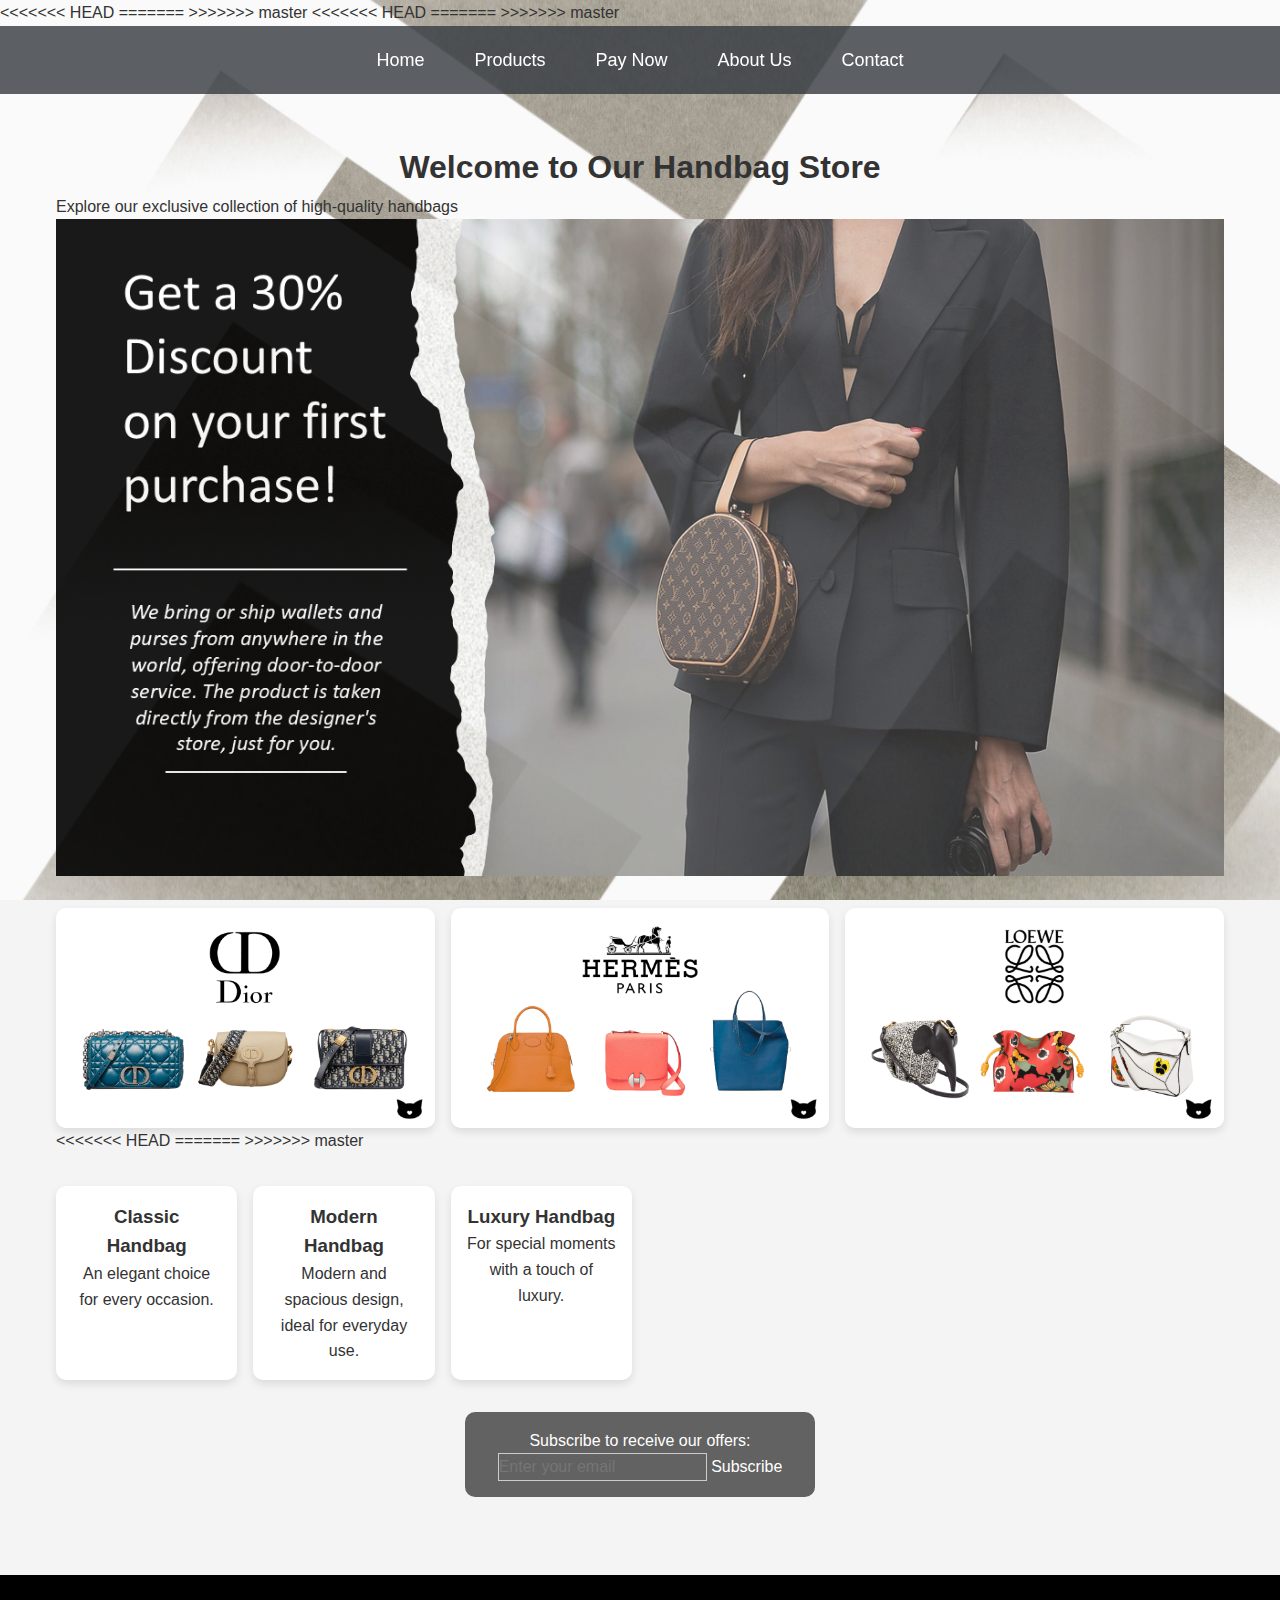
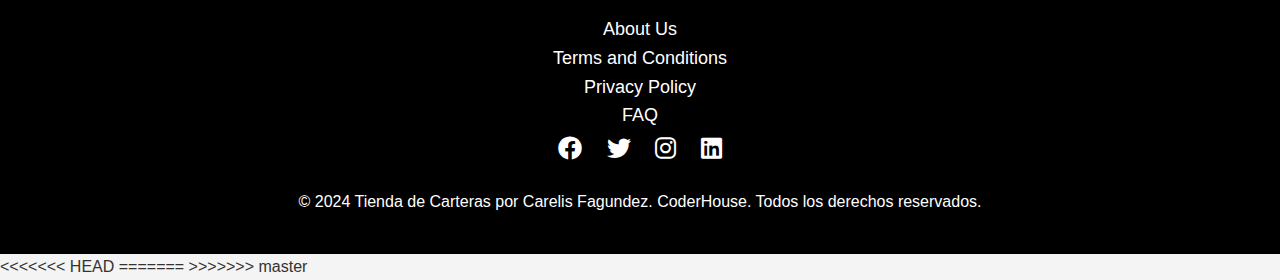
<file: index.html>
<!DOCTYPE html>
<html lang="en">

<head>
    <meta charset="UTF-8">
    <meta name="viewport" content="width=device-width, initial-scale=1.0">
    <title>Handbag Luxury</title>
<<<<<<< HEAD
=======
    <meta name="description" content="Explore our luxury handbags collection.">
>>>>>>> master

    <!-- Enlace a Bootstrap -->
    <link href="https://cdn.jsdelivr.net/npm/bootstrap@5.3.0-alpha1/dist/css/bootstrap.min.css" rel="stylesheet"
        integrity="sha384-KyZXEJw3W3mJfGwnL9F5L6hBrk7zVtQzLg64KcgoOvo8eb/5XlP7w5vU4ahBzRZw" crossorigin="anonymous">
    <!-- Estilos personalizados -->
<<<<<<< HEAD
    <link rel="stylesheet" href="styles.css">
=======
    <link rel="stylesheet" href="./css/styles.css">
>>>>>>> master
    <link href="https://cdnjs.cloudflare.com/ajax/libs/font-awesome/6.0.0-beta3/css/all.min.css" rel="stylesheet">
</head>

<body>

    <!-- Barra de navegación -->
    <nav class="navbar">
        <a href="./index.html">Home</a>
        <a href="./menu_items/products.html">Products</a>
        <a href="./menu_items/pay.html">Pay Now</a>
        <a href="./menu_items/about.html">About Us</a>
        <a href="./menu_items/contact.html">Contact</a>
    </nav>



    <!-- Contenido principal -->
    <div class="content container">
        <h1>Welcome to Our Handbag Store</h1>
        <p>Explore our exclusive collection of high-quality handbags</p>
        <!-- Imagen de ancho com-->
        <div class="row mt-4">
            <div class="col">
                <img src="./photos/ofertas.png" alt="Imagen Promocional" class="img-fluid rounded shadow"
                    style="opacity: 0.9">
            </div>
        </div>

        <!-- Galería de imágenes -->
        <div class="gallery row g-3">
            <div class="col-md-4">
                <img src="./photos/image1.jpg" alt="Cartera 1" class="img-fluid rounded shadow">
            </div>
            <div class="col-md-4">
                <img src="./photos/image2.jpg" alt="Cartera 2" class="img-fluid rounded shadow">
            </div>
            <div class="col-md-4">
                <img src="./photos/image3.jpg" alt="Cartera 3" class="img-fluid rounded shadow">
            </div>
        </div>

<<<<<<< HEAD
        <!-- Cards -->
=======
>>>>>>> master
        <div class="cards d-flex justify-content-around mt-4">
            <div class="card p-3 text-center">
                <h3>Classic Handbag</h3>
                <p>An elegant choice for every occasion.</p>
            </div>
            <div class="card p-3 text-center">
                <h3>Modern Handbag</h3>
                <p>Modern and spacious design, ideal for everyday use.</p>
            </div>
            <div class="card p-3 text-center">
                <h3>Luxury Handbag</h3>
                <p>For special moments with a touch of luxury.</p>
            </div>
        </div>


        <!-- Formulario de suscripción -->
        <div class="newsletter bg-dark text-white p-4 mt-4 text-center rounded">
            <p>Subscribe to receive our offers:</p>
            <form>
                <input type="email" class="form-control mb-2" placeholder="Enter your email" required>
                <input type="submit" class="btn btn-warning" value="Subscribe">
            </form>
        </div>
    </div>
    <footer style="background-color: #000; color: #fff; padding: 40px 0; text-align: center;">
        <div class="footer-content">
            <div class="footer-links">
                <ul style="list-style-type: none; padding: 0;">
                    <li><a href="#about" style="color: #fff; text-decoration: none; font-size: 18px;">About Us</a></li>
                    <li><a href="#terms" style="color: #fff; text-decoration: none; font-size: 18px;">Terms and
                            Conditions</a></li>
                    <li><a href="#privacy" style="color: #fff; text-decoration: none; font-size: 18px;">Privacy
                            Policy</a></li>
                    <li><a href="#faq" style="color: #fff; text-decoration: none; font-size: 18px;">FAQ</a></li>
                </ul>
            </div>

            <div class="footer-social">
                <a href="#" style="color: #fff; font-size: 24px; margin: 0 10px;"><i class="fab fa-facebook"></i></a>
                <a href="#" style="color: #fff; font-size: 24px; margin: 0 10px;"><i class="fab fa-twitter"></i></a>
                <a href="#" style="color: #fff; font-size: 24px; margin: 0 10px;"><i class="fab fa-instagram"></i></a>
                <a href="#" style="color: #fff; font-size: 24px; margin: 0 10px;"><i class="fab fa-linkedin"></i></a>
            </div>

            <div class="footer-bottom">
                <p style="font-size: 16px; margin-top: 20px;">© 2024 Tienda de Carteras por Carelis Fagundez.
                    CoderHouse. Todos los derechos reservados.</p>
            </div>
        </div>
    </footer>


<<<<<<< HEAD



=======
>>>>>>> master
    <!-- Scripts de Bootstrap -->
    <script src="https://cdn.jsdelivr.net/npm/bootstrap@5.3.0-alpha1/dist/js/bootstrap.bundle.min.js"
        integrity="sha384-pzjw8f+ua7Kw1TIq0X6s+9uIFM4ntgs2a9P+ZZ9ljgvlE5L5fXxwZqljs8Pfq4Xp"
        crossorigin="anonymous"></script>
</body>

</html>
</file>
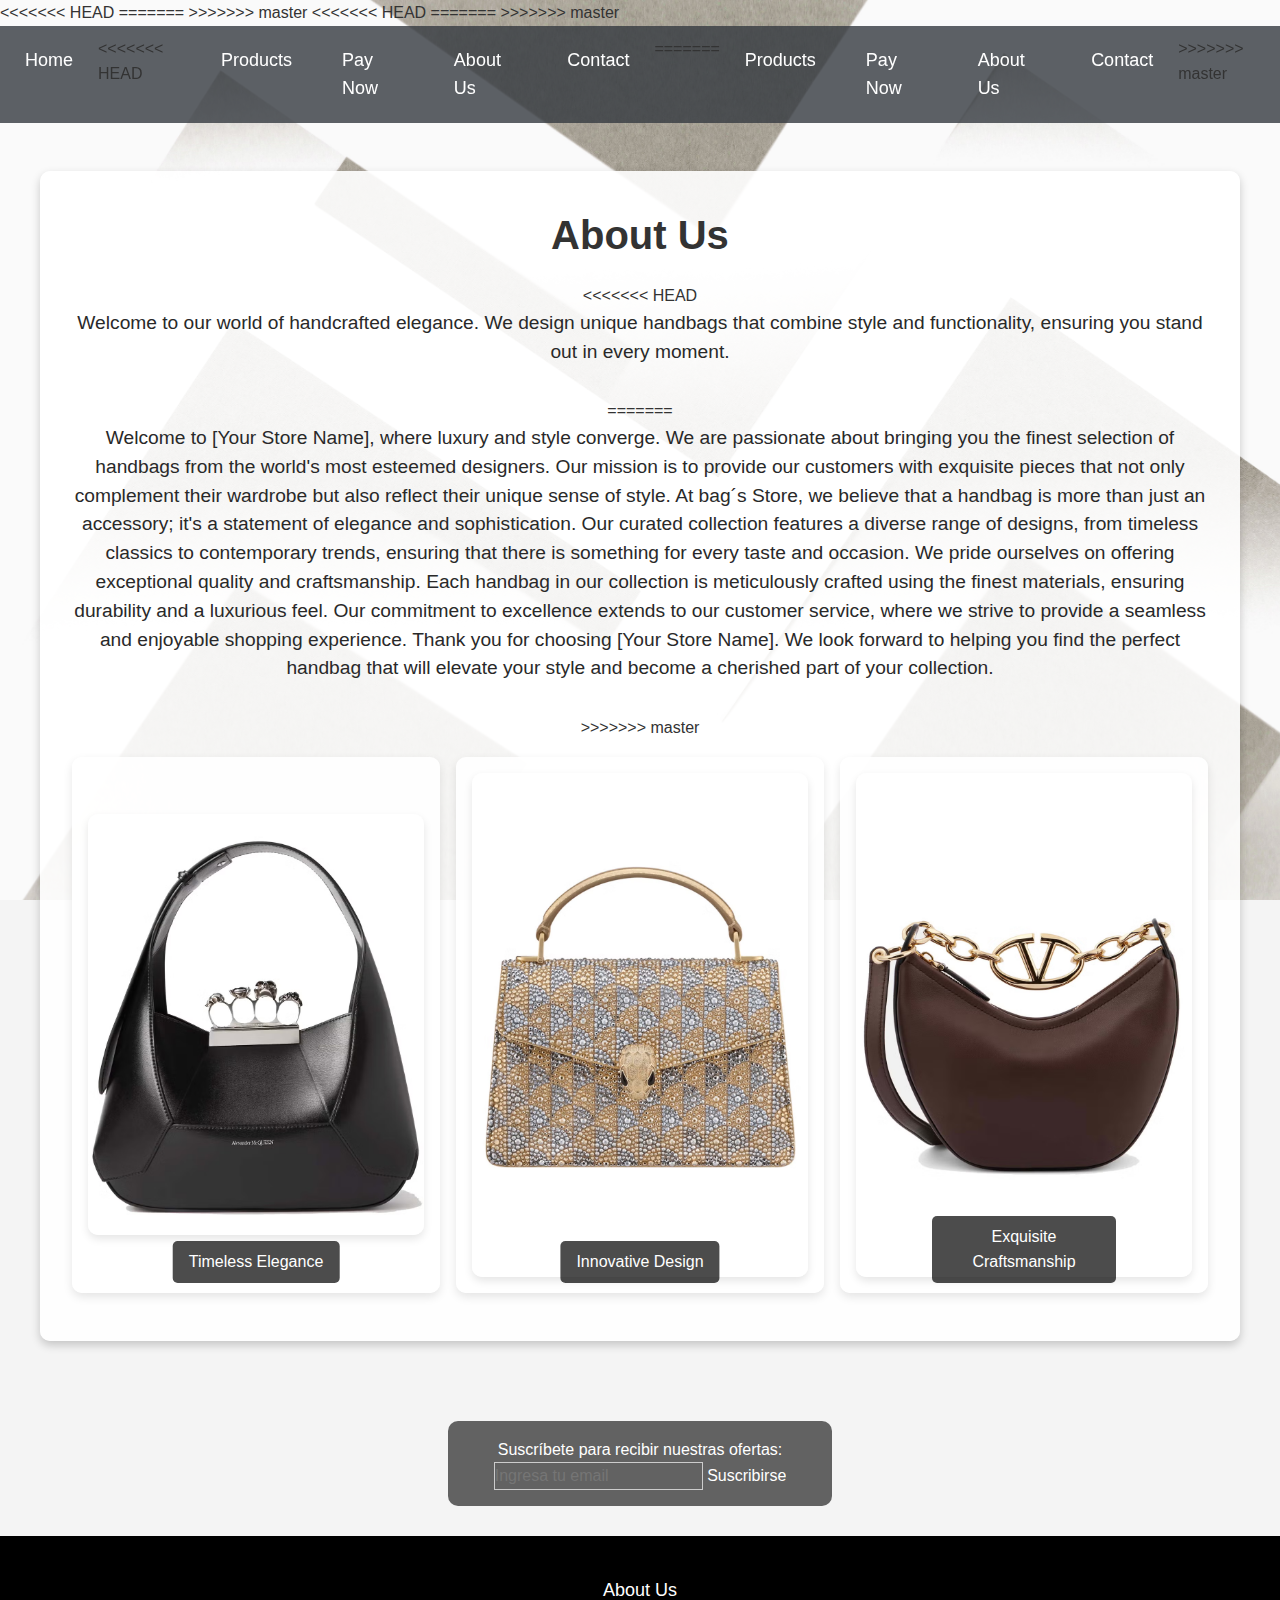
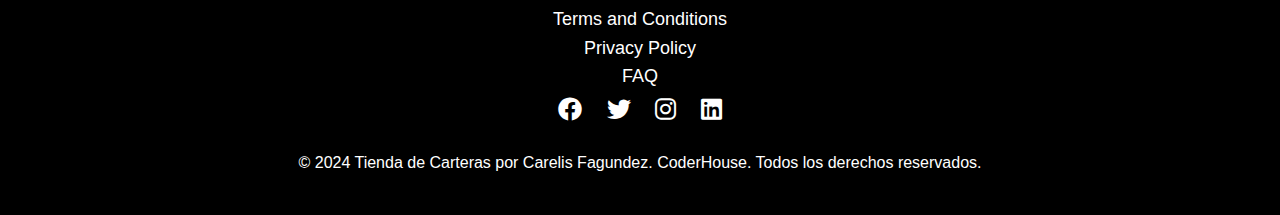
<file: menu_items/about.html>
<!DOCTYPE html>
<html lang="en">

<head>
    <meta charset="UTF-8">
    <meta name="viewport" content="width=device-width, initial-scale=1.0">
    <title>Handbag Luxury</title>
<<<<<<< HEAD
=======
    <meta name="description" content="Explore our luxury handbags collection.">

>>>>>>> master
    <!-- Enlace a Bootstrap -->
    <link href="https://cdn.jsdelivr.net/npm/bootstrap@5.3.0-alpha1/dist/css/bootstrap.min.css" rel="stylesheet"
        integrity="sha384-KyZXEJw3W3mJfGwnL9F5L6hBrk7zVtQzLg64KcgoOvo8eb/5XlP7w5vU4ahBzRZw" crossorigin="anonymous">
    <!-- personalizados -->
<<<<<<< HEAD
    <link rel="stylesheet" href="../styles.css">
=======
    <link rel="stylesheet" href="../css/styles.css">
>>>>>>> master
    <link href="https://cdnjs.cloudflare.com/ajax/libs/font-awesome/6.0.0-beta3/css/all.min.css" rel="stylesheet">
</head>

<body>

    <!-- Barra de navegación -->
    <nav class="navbar">
        <a href="../index.html">Home</a>
<<<<<<< HEAD
        <a href="./products.html">Products</a>
        <a href="./pay.html">Pay Now</a>
        <a href="./about.html">About Us</a>
        <a href="./contact.html">Contact</a>
=======
        <a href="../menu_items/products.html">Products</a>
        <a href="../menu_items/pay.html">Pay Now</a>
        <a href="../menu_items/about.html">About Us</a>
        <a href="../menu_items/contact.html">Contact</a>
>>>>>>> master
    </nav>
    <!-- Contenido principal  Vacio -->

    <div class="about-us">
        <h1>About Us</h1>
<<<<<<< HEAD
        <p class="about-text">Welcome to our world of handcrafted elegance. We design unique handbags that combine style
            and functionality,
            ensuring you stand out in every moment.</p>
=======
        <p class="about-text">Welcome to [Your Store Name], where luxury and style converge. We are passionate about
            bringing you the finest selection of handbags from the world's most esteemed designers. Our mission is to
            provide our customers with exquisite pieces that not only complement their wardrobe but also reflect their
            unique sense of style.

            At bag´s Store, we believe that a handbag is more than just an accessory; it's a statement of elegance and
            sophistication. Our curated collection features a diverse range of designs, from timeless classics to
            contemporary trends, ensuring that there is something for every taste and occasion.

            We pride ourselves on offering exceptional quality and craftsmanship. Each handbag in our collection is
            meticulously crafted using the finest materials, ensuring durability and a luxurious feel. Our commitment to
            excellence extends to our customer service, where we strive to provide a seamless and enjoyable shopping
            experience.

            Thank you for choosing [Your Store Name]. We look forward to helping you find the perfect handbag that will
            elevate your style and become a cherished part of your collection.</p>
>>>>>>> master
        <div class="about-gallery">
            <div class="about-item">
                <img src="../photos/handbag1.avif" alt="Cartera 1">
                <p>Timeless Elegance</p>
            </div>
            <div class="about-item">
                <img src="../photos/handbag2.avif" alt="Cartera 2">
                <p>Innovative Design</p>
            </div>
            <div class="about-item">
                <img src="../photos/handbag3.avif" alt="Cartera 3">
                <p>Exquisite Craftsmanship</p>
            </div>
        </div>
    </div>

    <!-- Formulario de suscripción -->
    <div class="newsletter">
        <p>Suscríbete para recibir nuestras ofertas:</p>
        <form>
            <input type="email" placeholder="Ingresa tu email" required>
            <input type="submit" value="Suscribirse">
        </form>
    </div>


    <!-- Footer -->
    <footer style="background-color: #000; color: #fff; padding: 40px 0; text-align: center;">
        <div class="footer-content">
            <div class="footer-links">
                <ul style="list-style-type: none; padding: 0;">
                    <li><a href="#about" style="color: #fff; text-decoration: none; font-size: 18px;">About Us</a></li>
                    <li><a href="#terms" style="color: #fff; text-decoration: none; font-size: 18px;">Terms and
                            Conditions</a></li>
                    <li><a href="#privacy" style="color: #fff; text-decoration: none; font-size: 18px;">Privacy
                            Policy</a></li>
                    <li><a href="#faq" style="color: #fff; text-decoration: none; font-size: 18px;">FAQ</a></li>
                </ul>
            </div>

            <div class="footer-social">
                <a href="#" style="color: #fff; font-size: 24px; margin: 0 10px;"><i class="fab fa-facebook"></i></a>
                <a href="#" style="color: #fff; font-size: 24px; margin: 0 10px;"><i class="fab fa-twitter"></i></a>
                <a href="#" style="color: #fff; font-size: 24px; margin: 0 10px;"><i class="fab fa-instagram"></i></a>
                <a href="#" style="color: #fff; font-size: 24px; margin: 0 10px;"><i class="fab fa-linkedin"></i></a>
            </div>

            <div class="footer-bottom">
                <p style="font-size: 16px; margin-top: 20px;">© 2024 Tienda de Carteras por Carelis Fagundez.
                    CoderHouse. Todos los derechos reservados.</p>
            </div>
        </div>
    </footer>

    <!-- Scripts de Bootstrap -->
    <script src="https://cdn.jsdelivr.net/npm/bootstrap@5.3.0-alpha1/dist/js/bootstrap.bundle.min.js"
        integrity="sha384-pzjw8f+ua7Kw1TIq0X6s+9uIFM4ntgs2a9P+ZZ9ljgvlE5L5fXxwZqljs8Pfq4Xp"
        crossorigin="anonymous"></script>

</body>

</html>
</file>
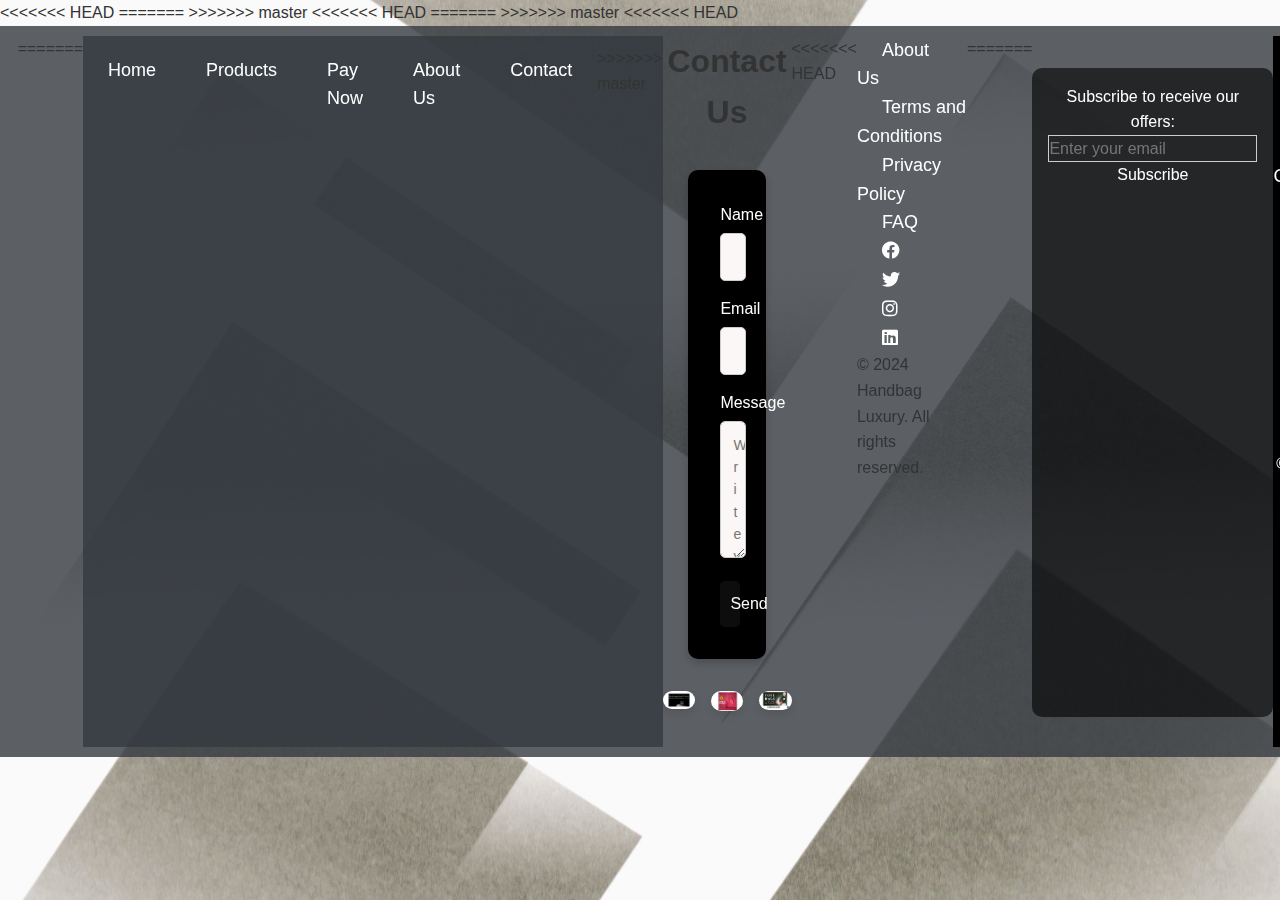
<file: menu_items/contact.html>
<!DOCTYPE html>
<html lang="en">

<head>
    <meta charset="UTF-8">
    <meta name="viewport" content="width=device-width, initial-scale=1.0">
<<<<<<< HEAD
    <title>Contact Us - Handbag Luxury</title>
=======
    <title>Handbag Luxury</title>
    <meta name="description" content="Explore our luxury handbags collection.">

>>>>>>> master
    <!-- Enlace a Bootstrap -->
    <link href="https://cdn.jsdelivr.net/npm/bootstrap@5.3.0-alpha1/dist/css/bootstrap.min.css" rel="stylesheet"
        integrity="sha384-KyZXEJw3W3mJfGwnL9F5L6hBrk7zVtQzLg64KcgoOvo8eb/5XlP7w5vU4ahBzRZw" crossorigin="anonymous">
    <!-- Estilos personalizados -->
<<<<<<< HEAD
    <link rel="stylesheet" href="../styles.css">
=======
    <link rel="stylesheet" href="../css/styles.css">
>>>>>>> master
    <link href="https://cdnjs.cloudflare.com/ajax/libs/font-awesome/6.0.0-beta3/css/all.min.css" rel="stylesheet">
</head>

<body>

    <!-- Barra de navegación -->
<<<<<<< HEAD
    <nav class="navbar navbar-expand-lg navbar-dark bg-dark">
        <div class="container">
            <a class="navbar-brand" href="../index.html">Handbag Luxury</a>
            <button class="navbar-toggler" type="button" data-bs-toggle="collapse" data-bs-target="#navbarNav"
                aria-controls="navbarNav" aria-expanded="false" aria-label="Toggle navigation">
                <span class="navbar-toggler-icon"></span>
            </button>
            <div class="collapse navbar-collapse" id="navbarNav">
                <ul class="navbar-nav ms-auto">
                    <li class="nav-item"><a class="nav-link" href="../index.html">Home</a></li>
                    <li class="nav-item"><a class="nav-link" href="./products.html">Products</a></li>
                    <li class="nav-item"><a class="nav-link" href="./pay.html">Pay Now</a></li>
                    <li class="nav-item"><a class="nav-link" href="./about.html">About Us</a></li>
                    <li class="nav-item"><a class="nav-link active" href="./contact.html">Contact</a></li>
                </ul>
            </div>
        </div>
=======
    <nav class="navbar">
        <a href="../index.html">Home</a>
        <a href="../menu_items/products.html">Products</a>
        <a href="../menu_items/pay.html">Pay Now</a>
        <a href="../menu_items/about.html">About Us</a>
        <a href="../menu_items/contact.html">Contact</a>
>>>>>>> master
    </nav>

    <div class="container mt-5">
        <h1 class="text-center mb-4">Contact Us</h1>

        <form class="contact-form" method="post" action="submit_contact_form.php">
            <div class="mb-3">
                <label for="name" class="form-label">Name</label>
                <input type="text" id="name" name="name" class="form-control" placeholder="Enter your name" required>
            </div>

            <div class="mb-3">
                <label for="email" class="form-label">Email</label>
                <input type="email" id="email" name="email" class="form-control" placeholder="Enter your email"
                    required>
            </div>

            <div class="mb-3">
                <label for="message" class="form-label">Message</label>
                <textarea id="message" name="message" class="form-control" rows="5"
                    placeholder="Write your message here" required></textarea>
            </div>

            <button type="submit" class="btn btn-primary w-100">Send</button>
        </form>

        <div class="gallery mt-5">
            <img src="../photos/carrusel1.png" alt="Image 1" class="img-fluid mb-3">
            <img src="../photos/carrusel2.png" alt="Image 2" class="img-fluid mb-3">
            <img src="../photos/carrusel3.png" alt="Image 3" class="img-fluid mb-3">
        </div>
    </div>

<<<<<<< HEAD
    <footer class="bg-dark text-white text-center py-4">
        <div class="container">
            <div class="footer-links mb-3">
                <ul class="list-unstyled">
                    <li><a href="#about" class="text-white">About Us</a></li>
                    <li><a href="#terms" class="text-white">Terms and Conditions</a></li>
                    <li><a href="#privacy" class="text-white">Privacy Policy</a></li>
                    <li><a href="#faq" class="text-white">FAQ</a></li>
                </ul>
            </div>

            <div class="footer-social mb-3">
                <a href="#" class="text-white me-3"><i class="fab fa-facebook"></i></a>
                <a href="#" class="text-white me-3"><i class="fab fa-twitter"></i></a>
                <a href="#" class="text-white me-3"><i class="fab fa-instagram"></i></a>
                <a href="#" class="text-white"><i class="fab fa-linkedin"></i></a>
            </div>

            <div class="footer-bottom">
                <p>© 2024 Handbag Luxury. All rights reserved.</p>
            </div>
        </div>
    </footer>

    <!-- Scripts de Bootstrap -->
    <script src="https://cdn.jsdelivr.net/npm/bootstrap@5.3.0-alpha1/dist/js/bootstrap.bundle.min.js"
        integrity="sha384-pzjw8f+ua7Kw1TIq0X6s+9uIFM4ntgs2a9P+ZZ9ljgvlE5L5fXlP7w5vU4ahBzRZw"
        crossorigin="anonymous"></script>

=======
    <!-- Formulario de suscripción -->
    <div class="newsletter bg-dark text-white p-4 mt-4 text-center rounded">
        <p>Subscribe to receive our offers:</p>
        <form>
            <input type="email" class="form-control mb-2" placeholder="Enter your email" required>
            <input type="submit" class="btn btn-warning" value="Subscribe">
        </form>
    </div>
    </div>
    <footer style="background-color: #000; color: #fff; padding: 40px 0; text-align: center;">
        <div class="footer-content">
            <div class="footer-links">
                <ul style="list-style-type: none; padding: 0;">
                    <li><a href="#about" style="color: #fff; text-decoration: none; font-size: 18px;">About Us</a></li>
                    <li><a href="#terms" style="color: #fff; text-decoration: none; font-size: 18px;">Terms and
                            Conditions</a></li>
                    <li><a href="#privacy" style="color: #fff; text-decoration: none; font-size: 18px;">Privacy
                            Policy</a></li>
                    <li><a href="#faq" style="color: #fff; text-decoration: none; font-size: 18px;">FAQ</a></li>
                </ul>
            </div>

            <div class="footer-social">
                <a href="#" style="color: #fff; font-size: 24px; margin: 0 10px;"><i class="fab fa-facebook"></i></a>
                <a href="#" style="color: #fff; font-size: 24px; margin: 0 10px;"><i class="fab fa-twitter"></i></a>
                <a href="#" style="color: #fff; font-size: 24px; margin: 0 10px;"><i class="fab fa-instagram"></i></a>
                <a href="#" style="color: #fff; font-size: 24px; margin: 0 10px;"><i class="fab fa-linkedin"></i></a>
            </div>

            <div class="footer-bottom">
                <p style="font-size: 16px; margin-top: 20px;">© 2024 Tienda de Carteras por Carelis Fagundez.
                    CoderHouse. Todos los derechos reservados.</p>
            </div>
        </div>

        <!-- Scripts de Bootstrap -->
        <script src="https://cdn.jsdelivr.net/npm/bootstrap@5.3.0-alpha1/dist/js/bootstrap.bundle.min.js"
            integrity="sha384-pzjw8f+ua7Kw1TIq0X6s+9uIFM4ntgs2a9P+ZZ9ljgvlE5L5fXxwZqljs8Pfq4Xp"
            crossorigin="anonymous"></script>
>>>>>>> master
</body>

</html>
</file>
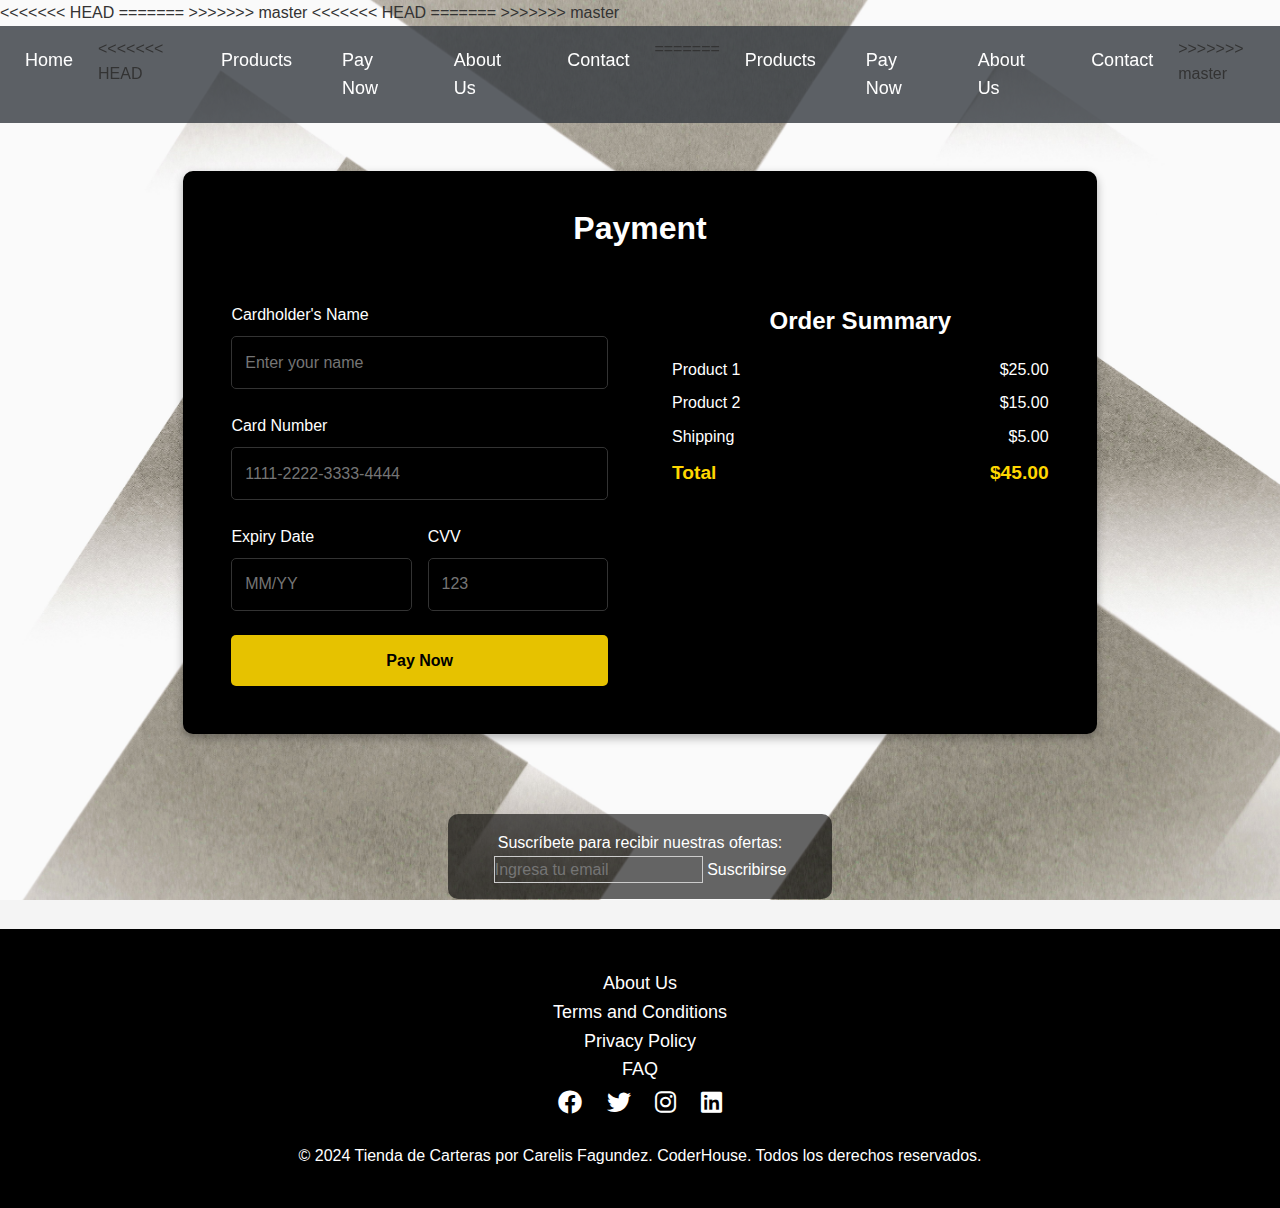
<file: menu_items/pay.html>
<!DOCTYPE html>
<html lang="en">

<head>
    <meta charset="UTF-8">
    <meta name="viewport" content="width=device-width, initial-scale=1.0">
    <title>Handbag Luxury</title>
<<<<<<< HEAD
=======
    <meta name="description" content="Explore our luxury handbags collection.">

>>>>>>> master
    <!-- Enlace a Bootstrap -->
    <link href="https://cdn.jsdelivr.net/npm/bootstrap@5.3.0-alpha1/dist/css/bootstrap.min.css" rel="stylesheet"
        integrity="sha384-KyZXEJw3W3mJfGwnL9F5L6hBrk7zVtQzLg64KcgoOvo8eb/5XlP7w5vU4ahBzRZw" crossorigin="anonymous">
    <!-- personalizados -->
<<<<<<< HEAD
    <link rel="stylesheet" href="../styles.css">
=======
    <link rel="stylesheet" href="../css/styles.css">
>>>>>>> master
    <link href="https://cdnjs.cloudflare.com/ajax/libs/font-awesome/6.0.0-beta3/css/all.min.css" rel="stylesheet">
</head>

<body>

    <!-- Barra de navegación -->
    <nav class="navbar">
        <a href="../index.html">Home</a>
<<<<<<< HEAD
        <a href="./products.html">Products</a>
        <a href="./pay.html">Pay Now</a>
        <a href="./about.html">About Us</a>
        <a href="./contact.html">Contact</a>
=======
        <a href="../menu_items/products.html">Products</a>
        <a href="../menu_items/pay.html">Pay Now</a>
        <a href="../menu_items/about.html">About Us</a>
        <a href="../menu_items/contact.html">Contact</a>
>>>>>>> master
    </nav>

    <!-- Contenido principal -->
    <div class="payment-section">
        <h2>Payment</h2>
        <div class="payment-container">
            <!-- Formulario de Pago -->
            <form class="payment-form">
                <div class="form-group">
                    <label for="card-name">Cardholder's Name</label>
                    <input type="text" id="card-name" placeholder="Enter your name" required>
                </div>
                <div class="form-group">
                    <label for="card-number">Card Number</label>
                    <input type="text" id="card-number" placeholder="1111-2222-3333-4444" required>
                </div>
                <div class="form-row">
                    <div class="form-group">
                        <label for="expiry-date">Expiry Date</label>
                        <input type="text" id="expiry-date" placeholder="MM/YY" required>
                    </div>
                    <div class="form-group">
                        <label for="cvv">CVV</label>
                        <input type="text" id="cvv" placeholder="123" required>
                    </div>
                </div>
                <button type="submit" class="pay-btn">Pay Now</button>
            </form>

            <!-- Resumen de Pedido -->
            <div class="order-summary">
                <h3>Order Summary</h3>
                <ul>
                    <li>Product 1 <span>$25.00</span></li>
                    <li>Product 2 <span>$15.00</span></li>
                    <li>Shipping <span>$5.00</span></li>
                    <li class="total">Total <span>$45.00</span></li>
                </ul>
            </div>
        </div>
    </div>

    <!-- Formulario de suscripción -->
    <div class="newsletter">
        <p>Suscríbete para recibir nuestras ofertas:</p>
        <form>
            <input type="email" placeholder="Ingresa tu email" required>
            <input type="submit" value="Suscribirse">
        </form>
    </div>


    <!-- Footer -->
    <footer style="background-color: #000; color: #fff; padding: 40px 0; text-align: center;">
        <div class="footer-content">
            <div class="footer-links">
                <ul style="list-style-type: none; padding: 0;">
                    <li><a href="#about" style="color: #fff; text-decoration: none; font-size: 18px;">About Us</a></li>
                    <li><a href="#terms" style="color: #fff; text-decoration: none; font-size: 18px;">Terms and
                            Conditions</a></li>
                    <li><a href="#privacy" style="color: #fff; text-decoration: none; font-size: 18px;">Privacy
                            Policy</a></li>
                    <li><a href="#faq" style="color: #fff; text-decoration: none; font-size: 18px;">FAQ</a></li>
                </ul>
            </div>

            <div class="footer-social">
                <a href="#" style="color: #fff; font-size: 24px; margin: 0 10px;"><i class="fab fa-facebook"></i></a>
                <a href="#" style="color: #fff; font-size: 24px; margin: 0 10px;"><i class="fab fa-twitter"></i></a>
                <a href="#" style="color: #fff; font-size: 24px; margin: 0 10px;"><i class="fab fa-instagram"></i></a>
                <a href="#" style="color: #fff; font-size: 24px; margin: 0 10px;"><i class="fab fa-linkedin"></i></a>
            </div>

            <div class="footer-bottom">
                <p style="font-size: 16px; margin-top: 20px;">© 2024 Tienda de Carteras por Carelis Fagundez.
                    CoderHouse. Todos los derechos reservados.</p>
            </div>
        </div>
    </footer>

    <!-- Scripts de Bootstrap -->
    <script src="https://cdn.jsdelivr.net/npm/bootstrap@5.3.0-alpha1/dist/js/bootstrap.bundle.min.js"
        integrity="sha384-pzjw8f+ua7Kw1TIq0X6s+9uIFM4ntgs2a9P+ZZ9ljgvlE5L5fXxwZqljs8Pfq4Xp"
        crossorigin="anonymous"></script>



</body>

</html>
</file>
<file: styles.css>
* {
  margin: 0;
  padding: 0;
  box-sizing: border-box;
}

body {
  font-family: "Arial", sans-serif;
  line-height: 1.6;
  background: url("./photos/fondo_pexels-edward-jenner-4252889.jpg") center/cover fixed;
  color: #333;
  min-height: 100vh;
  display: flex;
  flex-direction: column;
}

h1,
h3 {
  color: #333;
  text-align: center;
}

.navbar {
  display: flex;
  justify-content: center;
  background-color: rgba(52, 58, 64, 0.8);
  padding: 10px 0;
  position: sticky;
  top: 0;
  width: 100%;
  z-index: 2;
}
.navbar a {
  color: #fff;
  text-decoration: none;
  padding: 10px 15px;
  font-size: 18px;
  transition: background-color 0.3s;
  margin: 0 10px;
}
.navbar a:hover {
  background-color: #474644;
  border-radius: 4px;
}
@media (max-width: 768px) {
  .navbar {
    flex-direction: column;
    align-items: center;
  }
  .navbar a {
    margin: 5px 0;
  }
}

.content {
  max-width: 1200px;
  margin: 2rem auto;
  padding: 1rem;
  display: flex;
  flex-direction: column;
  flex-grow: 1;
}

.gallery {
  display: grid;
  grid-template-columns: repeat(3, 1fr);
  gap: 1rem;
  margin-top: 2rem;
}
.gallery img {
  width: 100%;
  border-radius: 10px;
  box-shadow: 0 4px 8px rgba(0, 0, 0, 0.1);
  transition: transform 0.3s;
}
.gallery img:hover {
  transform: 1.1;
}
@media (max-width: 768px) {
  .gallery {
    grid-template-columns: 1fr;
  }
}

.cards {
  display: grid;
  grid-template-columns: repeat(3, 1fr);
  gap: 1rem;
  margin-top: 2rem;
}
.cards .card {
  background-color: white;
  border-radius: 10px;
  padding: 1rem;
  text-align: center;
  width: 100%;
  box-shadow: 0 4px 8px rgba(0, 0, 0, 0.1);
  transition: transform 0.3s;
}
.cards .card:hover {
  transform: translateY(-10px);
}
@media (max-width: 768px) {
  .cards {
    grid-template-columns: 1fr;
  }
  .cards .card {
    width: 100%;
    margin-bottom: 1rem;
  }
}
@media (min-width: 992px) {
  .cards {
    grid-template-columns: repeat(4, 1fr);
  }
}
@media (min-width: 1200px) {
  .cards {
    grid-template-columns: repeat(6, 1fr);
  }
}

form.contact-form {
  width: 60%;
  max-width: 700px;
  margin: 2rem auto;
  padding: 2rem;
  background-color: #000;
  color: #fff;
  border-radius: 10px;
  box-shadow: 0 4px 8px rgba(0, 0, 0, 0.2);
  text-align: center;
}
form.contact-form h2 {
  font-size: 24px;
  margin-bottom: 1rem;
  color: #f8f7f4;
}
form.contact-form label {
  font-size: 16px;
  display: block;
  margin-bottom: 5px;
  text-align: left;
}
form.contact-form input,
form.contact-form textarea {
  width: 100%;
  padding: 12px;
  margin-bottom: 15px;
  border: 1px solid #ccc;
  border-radius: 5px;
  font-size: 14px;
  background-color: #fbf7f7;
  color: #fff;
}
form.contact-form input:focus,
form.contact-form textarea:focus {
  border-color: #ffd700;
  outline: none;
  box-shadow: 0 0 5px #ffd700;
}
form.contact-form button {
  width: 50%;
  padding: 10px;
  font-size: 16px;
  background-color: #0d0d0d;
  color: #fbf9f9;
  border: none;
  border-radius: 5px;
  cursor: pointer;
  transition: background-color 0.3s;
}
form.contact-form button:hover {
  background-color: #0d0d0b;
}
@media (max-width: 768px) {
  form.contact-form {
    width: 80%;
    padding: 1.5rem;
  }
  form.contact-form h2 {
    font-size: 20px;
  }
  form.contact-form button {
    width: 100%;
  }
}
@media (max-width: 480px) {
  form.contact-form {
    width: 95%;
    padding: 1rem;
  }
  form.contact-form h2 {
    font-size: 18px;
  }
  form.contact-form label {
    font-size: 14px;
  }
  form.contact-form input,
  form.contact-form textarea {
    font-size: 13px;
  }
  form.contact-form button {
    font-size: 14px;
  }
}

.newsletter {
  background-color: rgba(0, 0, 0, 0.6);
  color: white;
  padding: 1rem;
  margin-top: 2rem;
  margin-bottom: 30px;
  text-align: center;
  border-radius: 10px;
  width: 30%;
  margin-left: auto;
  margin-right: auto;
  position: relative;
  z-index: 3;
}
@media (max-width: 768px) {
  .newsletter {
    width: 80%;
  }
  .newsletter input[type=email],
  .newsletter input[type=submit] {
    width: 100%;
    padding: 10px;
    margin-top: 10px;
    border-radius: 5px;
  }
}

.footer {
  background-color: rgba(52, 58, 64, 0.8);
  color: #fff;
  padding: 30px 0;
  text-align: center;
  position: relative;
  z-index: 2;
}
.footer .footer-container {
  display: flex;
  flex-direction: column;
  align-items: center;
  gap: 20px;
}
.footer .footer-links {
  display: flex;
  gap: 25px;
  flex-wrap: wrap;
  justify-content: center;
}
.footer .footer-social {
  display: flex;
  gap: 25px;
  justify-content: center;
}
.footer .footer-social .social-icon {
  background-color: #0d0d0d;
  padding: 15px;
  border-radius: 50%;
  transition: background-color 0.3s;
  font-size: 24px;
}
.footer .footer-social .social-icon:hover {
  background-color: #585857;
}
.footer .footer-bottom {
  margin-bottom: 20px;
  margin-top: 30px;
  font-size: 16px;
  color: #aaa;
}
@media (max-width: 768px) {
  .footer .footer-container {
    flex-direction: column;
  }
  .footer .footer-links,
  .footer .footer-social {
    justify-content: center;
  }
}

.about-us {
  max-width: 1200px;
  margin: 3rem auto;
  text-align: center;
  padding: 2rem;
  background-color: rgba(255, 255, 255, 0.9);
  border-radius: 10px;
  box-shadow: 0 4px 10px rgba(0, 0, 0, 0.2);
  animation: fadeIn 1.5s ease-in-out;
}
.about-us h1 {
  font-size: 2.5rem;
  margin-bottom: 1rem;
  color: #333;
}
.about-us .about-text {
  font-size: 1.2rem;
  line-height: 1.5;
  margin-bottom: 1.5rem;
}
.about-us .about-item {
  display: flex;
  justify-content: center;
  align-items: center;
  margin: 1rem 0;
  padding: 1rem;
  background-color: rgba(255, 255, 255, 0.9);
  border-radius: 10px;
  box-shadow: 0 4px 10px rgba(0, 0, 0, 0.1);
  transition: transform 0.3s;
}
.about-us .about-item:hover {
  transform: scale(1.1);
}
.about-us .about-item img {
  width: 100%;
  border-radius: 5px;
  box-shadow: 0 4px 8px rgba(0, 0, 0, 0.1);
}
.about-us .about-item h4 {
  margin-top: 10px;
  font-size: 1.2rem;
  color: #333;
}
.about-us .about-item p {
  font-size: 1rem;
  color: #555;
}

@keyframes fadeIn {
  from {
    opacity: 0;
    transform: translateY(20px);
  }
  to {
    opacity: 1;
    transform: translateY(0);
  }
}
/* styles.scss */
body {
  font-family: Arial, sans-serif;
  background-color: #000;
  color: #fff;
}

.navbar {
  background-color: #fff;
}
.navbar a {
  color: #000;
}

.contact-form {
  max-width: 500px;
  margin: 0 auto;
  padding: 2rem;
  background-color: #fff;
  border-radius: 8px;
  box-shadow: 0 0 10px rgba(0, 0, 0, 0.1);
}
.contact-form label {
  display: block;
  margin-bottom: 0.5rem;
}
.contact-form input,
.contact-form textarea {
  width: 100%;
  padding: 0.5rem;
  margin-bottom: 1rem;
  border: 1px solid #ccc;
  border-radius: 4px;
}
.contact-form button {
  width: 100%;
  padding: 0.75rem;
  background-color: #000;
  color: #fff;
  border: none;
  border-radius: 4px;
  cursor: pointer;
}

/*# sourceMappingURL=styles.css.map */
</file>
<file: css/styles.css>
@charset "UTF-8";
/* _reset.scss */
/* Reseteo de márgenes y rellenos */
*,
*::before,
*::after {
  margin: 0;
  padding: 0;
  box-sizing: border-box;
}

/* Eliminación del estilo por defecto de listas */
ul,
ol {
  list-style: none;
}

/* Normalización de enlaces */
a {
  text-decoration: none;
  color: inherit;
}

/* Eliminación de bordes y sombras en botones */
button,
input,
select,
textarea {
  background: none;
  border: none;
  outline: none;
  font-family: inherit;
  font-size: inherit;
  line-height: inherit;
  color: inherit;
}

/* Reseteo de la apariencia de las tablas */
table {
  border-collapse: collapse;
  border-spacing: 0;
}

/* Reseteo de la apariencia de los formularios */
input,
textarea,
select,
button {
  background: none;
  border: none;
  font-family: inherit;
  font-size: inherit;
  line-height: inherit;
  color: inherit;
}

/* Normalización de imágenes */
img {
  max-width: 100%;
  display: block;
}

/* Normalización de las cajas de texto y formularios */
input[type=text],
input[type=email],
input[type=password],
textarea {
  outline: none;
  border: 1px solid #ccc;
  font-family: inherit;
  font-size: inherit;
}

/* Reseteo de la apariencia de las listas dentro de elementos no ordenados y ordenados */
ul,
ol {
  list-style: none;
  padding-left: 0;
}

.product-grid {
  display: grid;
  grid-template-columns: repeat(auto-fit, minmax(200px, 1fr));
  gap: 2rem;
  padding: 2rem;
  background-color: black;
  color: #fff;
}

.product-item {
  text-align: center;
  background-color: black;
  padding: 1rem;
  border-radius: 10px;
  box-shadow: 0 4px 10px rgba(0, 0, 0, 0.2);
  transition: transform 0.3s, box-shadow 0.3s;
}
.product-item:hover {
  transform: translateY(-5px);
  box-shadow: 0 6px 15px rgba(0, 0, 0, 0.3);
}
.product-item img {
  width: 100%;
  height: auto;
  border-radius: 5px;
}
.product-item h3 {
  margin: 1rem 0 0.5rem;
  font-size: 1.2rem;
  background-color: black;
}
.product-item p {
  margin: 0.5rem 0 1rem;
  font-size: 1rem;
}
.product-item .buy-btn {
  padding: 0.5rem 1rem;
  background-color: #0d0d0d;
  color: #fbf7f7;
  border: none;
  border-radius: 5px;
  cursor: pointer;
  font-size: 1rem;
  font-weight: bold;
  transition: background-color 0.3s ease;
}
.product-item .buy-btn:hover {
  background-color: #e6c200;
}

.about-us {
  max-width: 1200px;
  margin: 3rem auto;
  text-align: center;
  padding: 2rem;
  background-color: rgba(255, 255, 255, 0.9);
  border-radius: 10px;
  box-shadow: 0 4px 10px rgba(0, 0, 0, 0.2);
  animation: fadeIn 1.5s ease-in-out;
}
.about-us h1 {
  font-size: 2.5rem;
  margin-bottom: 1rem;
  color: #333;
}
.about-us .about-text {
  font-size: 1.2rem;
  color: rgb(40.8, 40.8, 40.8);
  margin-bottom: 2rem;
}
.about-us .about-gallery {
  display: grid;
  grid-template-columns: repeat(auto-fit, minmax(250px, 1fr));
  gap: 1rem;
}
.about-us .about-gallery .about-item {
  position: relative;
  overflow: hidden;
  border-radius: 10px;
  animation: slideUp 1s ease-in-out;
}
.about-us .about-gallery .about-item img {
  width: 100%;
  height: auto;
  display: block;
  border-radius: 10px;
  transition: transform 0.3s ease-in-out;
}
.about-us .about-gallery .about-item img:hover {
  transform: scale(1.1);
}
.about-us .about-gallery .about-item p {
  position: absolute;
  bottom: 10px;
  left: 50%;
  transform: translateX(-50%);
  background-color: rgba(0, 0, 0, 0.7);
  color: #fff;
  padding: 0.5rem 1rem;
  border-radius: 5px;
  font-size: 1rem;
  transition: opacity 0.3s ease-in-out;
}
.about-us .about-gallery .about-item p:hover {
  opacity: 1;
}

@keyframes fadeIn {
  from {
    opacity: 0;
    transform: scale(0.9);
  }
  to {
    opacity: 1;
    transform: scale(1);
  }
}
@keyframes slideUp {
  from {
    opacity: 0;
    transform: translateY(30px);
  }
  to {
    opacity: 1;
    transform: translateY(0);
  }
}
.contact-form {
  width: 60%;
  max-width: 700px;
  margin: 2rem auto;
  padding: 2rem;
  background-color: #000;
  color: #fff;
  border-radius: 10px;
  box-shadow: 0 4px 8px rgba(0, 0, 0, 0.2);
  text-align: center;
}
.contact-form h2 {
  font-size: 24px;
  margin-bottom: 1rem;
  color: hsl(0, 0%, 110%);
}
.contact-form label {
  font-size: 16px;
  display: block;
  margin-bottom: 5px;
  text-align: left;
}
.contact-form input,
.contact-form textarea {
  width: 100%;
  padding: 12px;
  margin-bottom: 15px;
  border: 1px solid #ccc;
  border-radius: 5px;
  font-size: 14px;
  background-color: #fbf7f7;
  color: #000;
}
.contact-form input:focus,
.contact-form textarea:focus {
  border-color: #ffd700;
  outline: none;
  box-shadow: 0 0 5px #ffd700;
}
.contact-form button {
  width: 50%;
  padding: 10px;
  font-size: 16px;
  background-color: #0d0d0d;
  color: #fbf7f7;
  border: none;
  border-radius: 5px;
  cursor: pointer;
  transition: background-color 0.3s ease;
}
.contact-form button:hover {
  background-color: hsl(0, 0%, -4.9019607843%);
}
@media (max-width: 768px) {
  .contact-form {
    width: 80%;
    padding: 1.5rem;
  }
  .contact-form h2 {
    font-size: 20px;
  }
  .contact-form button {
    width: 100%;
  }
}
@media (max-width: 480px) {
  .contact-form {
    width: 95%;
    padding: 1rem;
  }
  .contact-form h2 {
    font-size: 18px;
  }
  .contact-form label {
    font-size: 14px;
  }
  .contact-form input,
  .contact-form textarea {
    font-size: 13px;
  }
  .contact-form button {
    font-size: 14px;
  }
}

.gallery {
  display: grid;
  grid-template-columns: repeat(3, 1fr);
  gap: 1rem;
  margin-top: 2rem;
}
.gallery img {
  width: 100%;
  border-radius: 10px;
  box-shadow: 0 4px 8px rgba(0, 0, 0, 0.1);
  transition: transform 0.3s ease;
}
.gallery img:hover {
  transform: scale(1.1);
}
@media (max-width: 768px) {
  .gallery {
    grid-template-columns: 1fr;
  }
}

.payment-section {
  max-width: 1200px;
  margin: 3rem auto;
  padding: 2rem;
  background-color: #000;
  color: #fff;
  border-radius: 10px;
  box-shadow: 0 4px 10px rgba(0, 0, 0, 0.3);
  font-family: "Arial", sans-serif;
}
.payment-section h2 {
  text-align: center;
  margin-bottom: 2rem;
  font-size: 2rem;
  color: hsl(0, 0%, 110%);
}
.payment-section .payment-container {
  display: flex;
  flex-wrap: wrap;
  gap: 2rem;
  justify-content: space-between;
}
.payment-section .payment-form {
  flex: 1;
  min-width: 300px;
  padding: 1rem;
  background-color: hsl(0, 0%, -10%);
  border-radius: 10px;
  box-shadow: 0 2px 8px rgba(0, 0, 0, 0.2);
}
.payment-section .payment-form .form-group {
  margin-bottom: 1.5rem;
}
.payment-section .payment-form .form-group label {
  display: block;
  margin-bottom: 0.5rem;
  font-size: 1rem;
  color: hsl(0, 0%, 120%);
}
.payment-section .payment-form .form-group input {
  width: 100%;
  padding: 0.8rem;
  font-size: 1rem;
  border: 1px solid #333;
  border-radius: 5px;
  background-color: #000;
  color: #fff;
}
.payment-section .payment-form .form-row {
  display: grid;
  grid-template-columns: 1fr 1fr;
  gap: 1rem;
}
.payment-section .payment-form .pay-btn {
  display: block;
  width: 100%;
  padding: 0.8rem;
  background-color: #e6c200;
  color: #000;
  font-size: 1rem;
  font-weight: bold;
  border: none;
  border-radius: 5px;
  cursor: pointer;
  transition: background-color 0.3s ease;
}
.payment-section .payment-form .pay-btn:hover {
  background-color: rgb(179, 150.9826086957, 0);
}
.payment-section .order-summary {
  flex: 1;
  min-width: 300px;
  padding: 1rem;
  background-color: hsl(0, 0%, -10%);
  border-radius: 10px;
  box-shadow: 0 2px 8px rgba(0, 0, 0, 0.2);
}
.payment-section .order-summary h3 {
  margin-bottom: 1rem;
  font-size: 1.5rem;
  color: hsl(0, 0%, 120%);
}
.payment-section .order-summary ul {
  list-style: none;
  padding: 0;
  margin: 0;
}
.payment-section .order-summary ul li {
  display: flex;
  justify-content: space-between;
  margin-bottom: 0.5rem;
  font-size: 1rem;
}
.payment-section .order-summary ul li.total {
  font-weight: bold;
  font-size: 1.2rem;
  color: #ffd700;
}

body {
  font-family: "Arial", sans-serif;
  line-height: 1.6;
  background-image: url("../photos/fondo_pexels-edward-jenner-4252889.jpg");
  background-size: cover;
  background-position: center;
  background-attachment: fixed;
  color: #333;
  min-height: 100vh;
  display: flex;
  flex-direction: column;
}

h1,
h3 {
  color: #333;
  text-align: center;
}

.navbar {
  display: flex;
  justify-content: center;
  background-color: rgba(52, 58, 64, 0.8);
  padding: 10px 0;
  position: sticky;
  top: 0;
  width: 100%;
  z-index: 10;
}
.navbar a {
  color: #fff;
  text-decoration: none;
  padding: 10px 15px;
  font-size: 18px;
  transition: background-color 0.3s ease;
  margin: 0 10px;
}
.navbar a:hover {
  background-color: #474644;
  border-radius: 4px;
}
@media (max-width: 768px) {
  .navbar {
    flex-direction: column;
    align-items: center;
  }
  .navbar a {
    margin: 5px 0;
  }
}

.content {
  max-width: 1200px;
  margin: 2rem auto;
  padding: 1rem;
  position: relative;
  z-index: 2;
  display: flex;
  flex-direction: column;
  flex-grow: 1;
}

.newsletter {
  background-color: rgba(0, 0, 0, 0.6);
  color: #fff;
  padding: 1rem;
  margin-top: 2rem;
  margin-bottom: 30px;
  text-align: center;
  border-radius: 10px;
  width: 30%;
  margin-left: auto;
  margin-right: auto;
  position: relative;
  z-index: 3;
}
@media (max-width: 768px) {
  .newsletter {
    width: 80%;
  }
  .newsletter input[type=email],
  .newsletter input[type=submit] {
    width: 100%;
    padding: 10px;
    margin-top: 10px;
    border-radius: 5px;
  }
}

.footer {
  background-color: rgba(52, 58, 64, 0.8);
  color: #fff;
  padding: 30px 0;
  text-align: center;
  position: relative;
  z-index: 2;
}
.footer .footer-container {
  display: flex;
  flex-direction: column;
  align-items: center;
  gap: 20px;
}
.footer .footer-links {
  display: flex;
  gap: 25px;
  flex-wrap: wrap;
  justify-content: center;
}
.footer .footer-social {
  display: flex;
  gap: 25px;
  justify-content: center;
}
.footer .footer-social .social-icon {
  background-color: #0d0d0d;
  padding: 15px;
  border-radius: 50%;
  transition: background-color 0.3s ease;
  font-size: 24px;
}
.footer .footer-social .social-icon:hover {
  background-color: rgb(37.2, 37.2, 37.2);
}
.footer .footer-bottom {
  margin-bottom: 20px;
  margin-top: 30px;
  font-size: 16px;
  color: rgb(112.2, 112.2, 112.2);
}
@media (max-width: 768px) {
  .footer .footer-container {
    flex-direction: column;
  }
  .footer .footer-links {
    justify-content: center;
  }
  .footer .footer-social {
    justify-content: center;
  }
}

*,
*::before,
*::after {
  box-sizing: border-box;
  margin: 0;
  padding: 0;
}

body {
  font-family: "Arial", sans-serif;
  line-height: 1.6;
  background-color: #f4f4f4;
}

/*# sourceMappingURL=styles.css.map */
</file>
